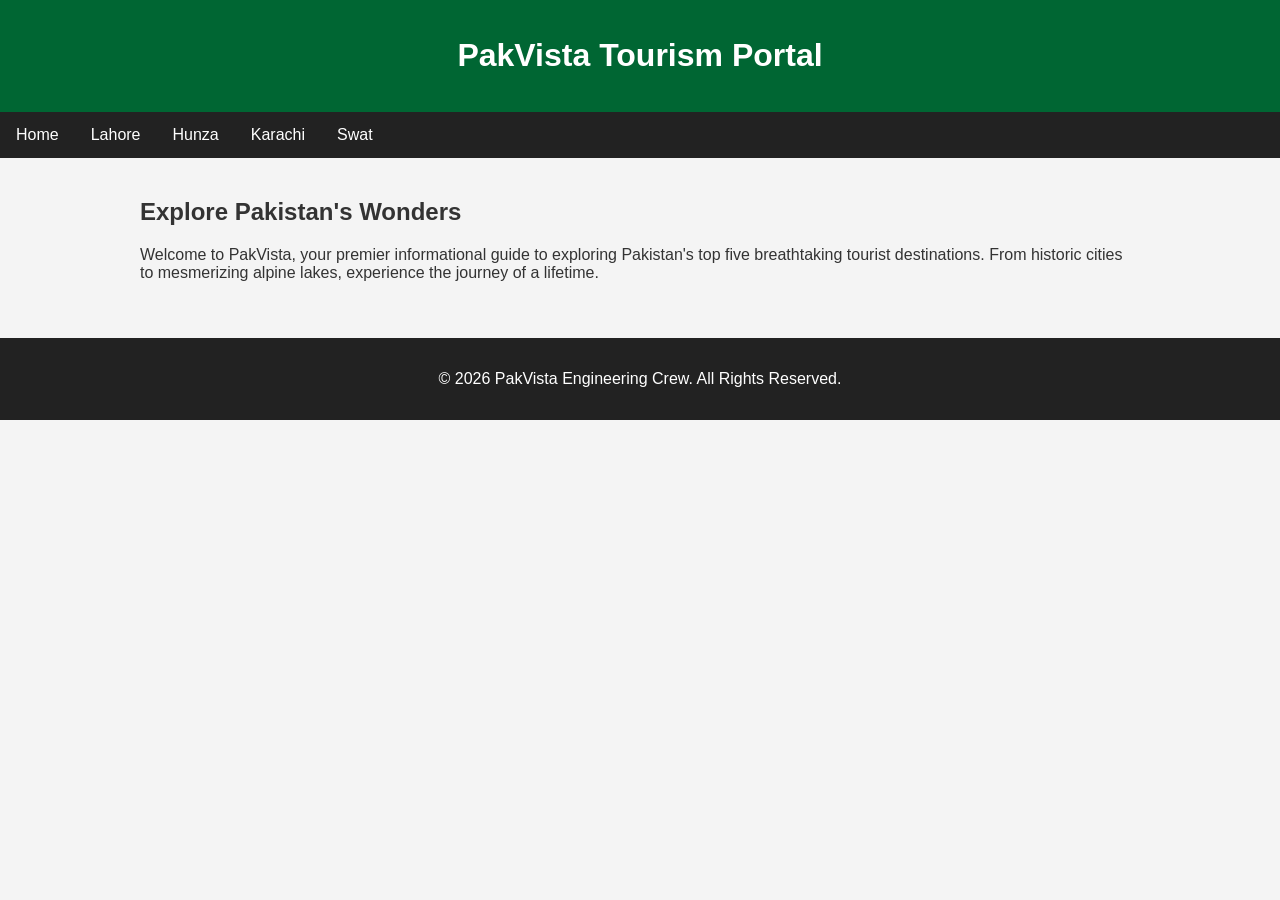
<file: index.html>
<!DOCTYPE html>
<html lang="en">
<head>
    <meta charset="UTF-8">
    <meta name="viewport" content="width=device-width, initial-scale=1.0">
    <title>PakVista - Welcome to Pakistan</title>
    <link rel="stylesheet" href="style.css">
</head>
<body>
    <header>
        <h1>PakVista Tourism Portal</h1>
    </header>

    <nav class="nav-bar">
        <ul>
            <li><a href="index.html">Home</a></li>
            <li><a href="lahore.html">Lahore</a></li>
            <li><a href="hunza.html">Hunza</a></li>
            <li><a href="karachi.html">Karachi</a></li>
            <li><a href="swat.html">Swat</a></li>
        </ul>
    </nav>

    <main>
        <p></p>
        <section>
            <h2>Explore Pakistan's Wonders</h2>
            <p>Welcome to PakVista, your premier informational guide to exploring Pakistan's top five breathtaking tourist destinations. From historic cities to mesmerizing alpine lakes, experience the journey of a lifetime.</p>
        </section>
    </main>

    <footer>
        <p>&copy; 2026 PakVista Engineering Crew. All Rights Reserved.</p>
    </footer>
</body>
</html>
</file>
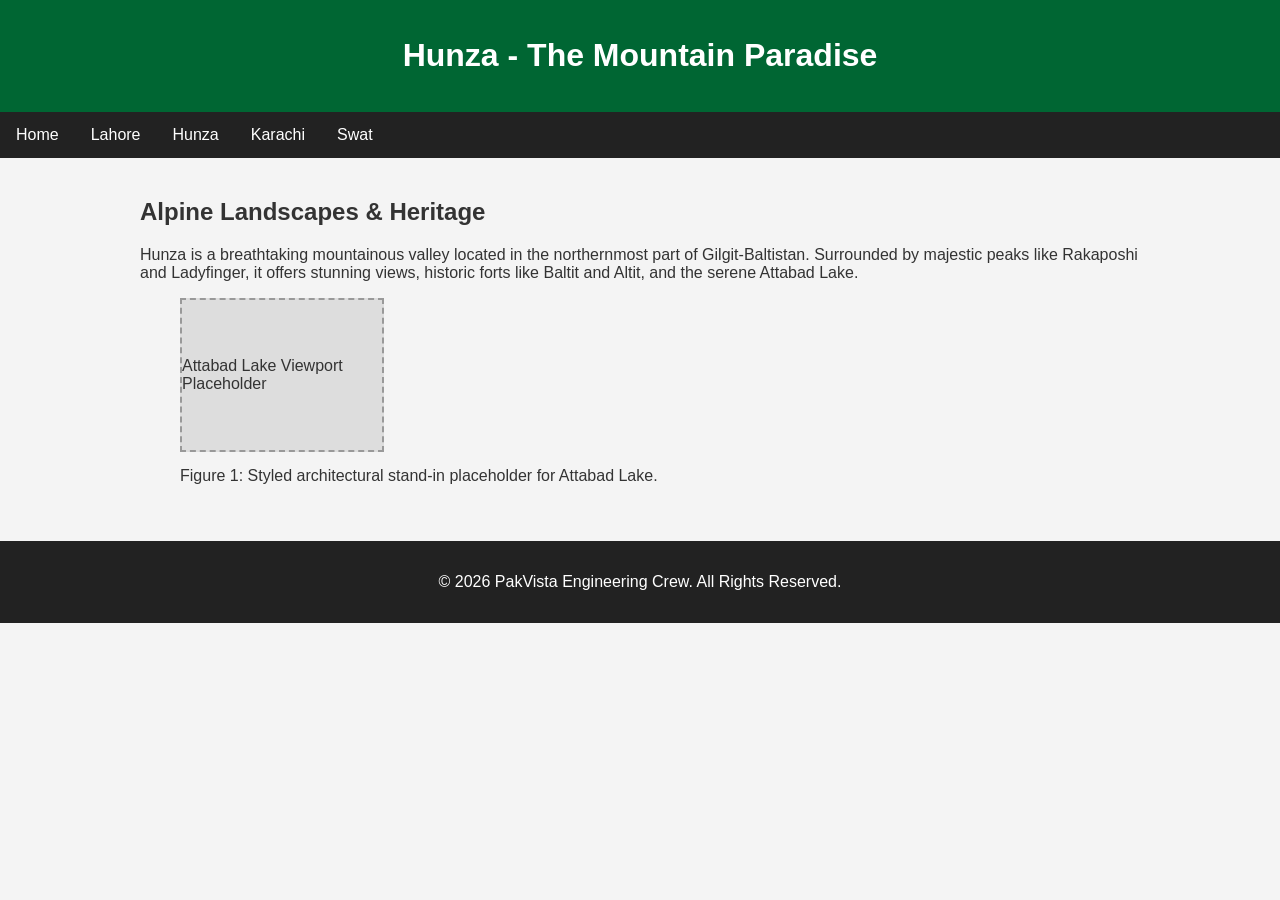
<file: hunza.html>
<!DOCTYPE html>
<html lang="en">
<head>
    <meta charset="UTF-8">
    <meta name="viewport" content="width=device-width, initial-scale=1.0">
    <title>PakVista - Hunza Valley</title>
    <link rel="stylesheet" href="style.css">
</head>
<body>
    <header>
        <h1>Hunza - The Mountain Paradise</h1>
    </header>

    <nav class="nav-bar">
        <ul>
            <li><a href="index.html">Home</a></li>
            <li><a href="lahore.html">Lahore</a></li>
            <li><a href="hunza.html">Hunza</a></li>
            <li><a href="karachi.html">Karachi</a></li>
            <li><a href="swat.html">Swat</a></li>
        </ul>
    </nav>

    <main>
        <article>
            <h2>Alpine Landscapes & Heritage</h2>
            <p>Hunza is a breathtaking mountainous valley located in the northernmost part of Gilgit-Baltistan. Surrounded by majestic peaks like Rakaposhi and Ladyfinger, it offers stunning views, historic forts like Baltit and Altit, and the serene Attabad Lake.</p>
            
            <figure>
                <div class="img-placeholder">Attabad Lake Viewport Placeholder</div>
                <figcaption>Figure 1: Styled architectural stand-in placeholder for Attabad Lake.</figcaption>
            </figure>
        </article>
    </main>

    <footer>
        <p>&copy; 2026 PakVista Engineering Crew. All Rights Reserved.</p>
    </footer>
</body>
</html>
</file>
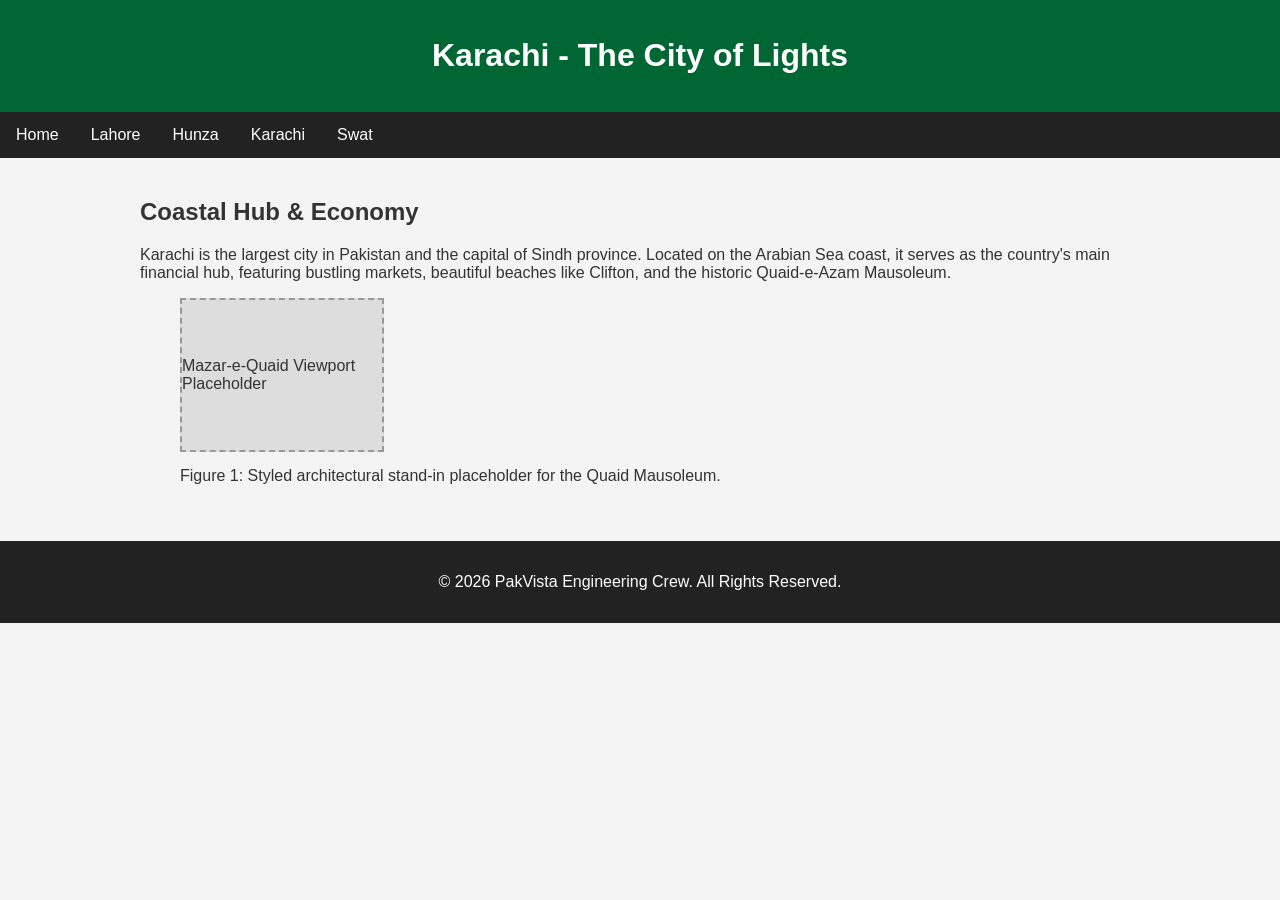
<file: karachi.html>
<!DOCTYPE html>
<html lang="en">
<head>
    <meta charset="UTF-8">
    <meta name="viewport" content="width=device-width, initial-scale=1.0">
    <title>PakVista - Karachi</title>
    <link rel="stylesheet" href="style.css">
</head>
<body>
    <header>
        <h1>Karachi - The City of Lights</h1>
    </header>

    <nav class="nav-bar">
        <ul>
            <li><a href="index.html">Home</a></li>
            <li><a href="lahore.html">Lahore</a></li>
            <li><a href="hunza.html">Hunza</a></li>
            <li><a href="karachi.html">Karachi</a></li>
            <li><a href="swat.html">Swat</a></li>
        </ul>
    </nav>

    <main>
        <article>
            <h2>Coastal Hub & Economy</h2>
            <p>Karachi is the largest city in Pakistan and the capital of Sindh province. Located on the Arabian Sea coast, it serves as the country's main financial hub, featuring bustling markets, beautiful beaches like Clifton, and the historic Quaid-e-Azam Mausoleum.</p>
            
            <figure>
                <div class="img-placeholder">Mazar-e-Quaid Viewport Placeholder</div>
                <figcaption>Figure 1: Styled architectural stand-in placeholder for the Quaid Mausoleum.</figcaption>
            </figure>
        </article>
    </main>

    <footer>
        <p>&copy; 2026 PakVista Engineering Crew. All Rights Reserved.</p>
    </footer>
</body>
</html>
</file>
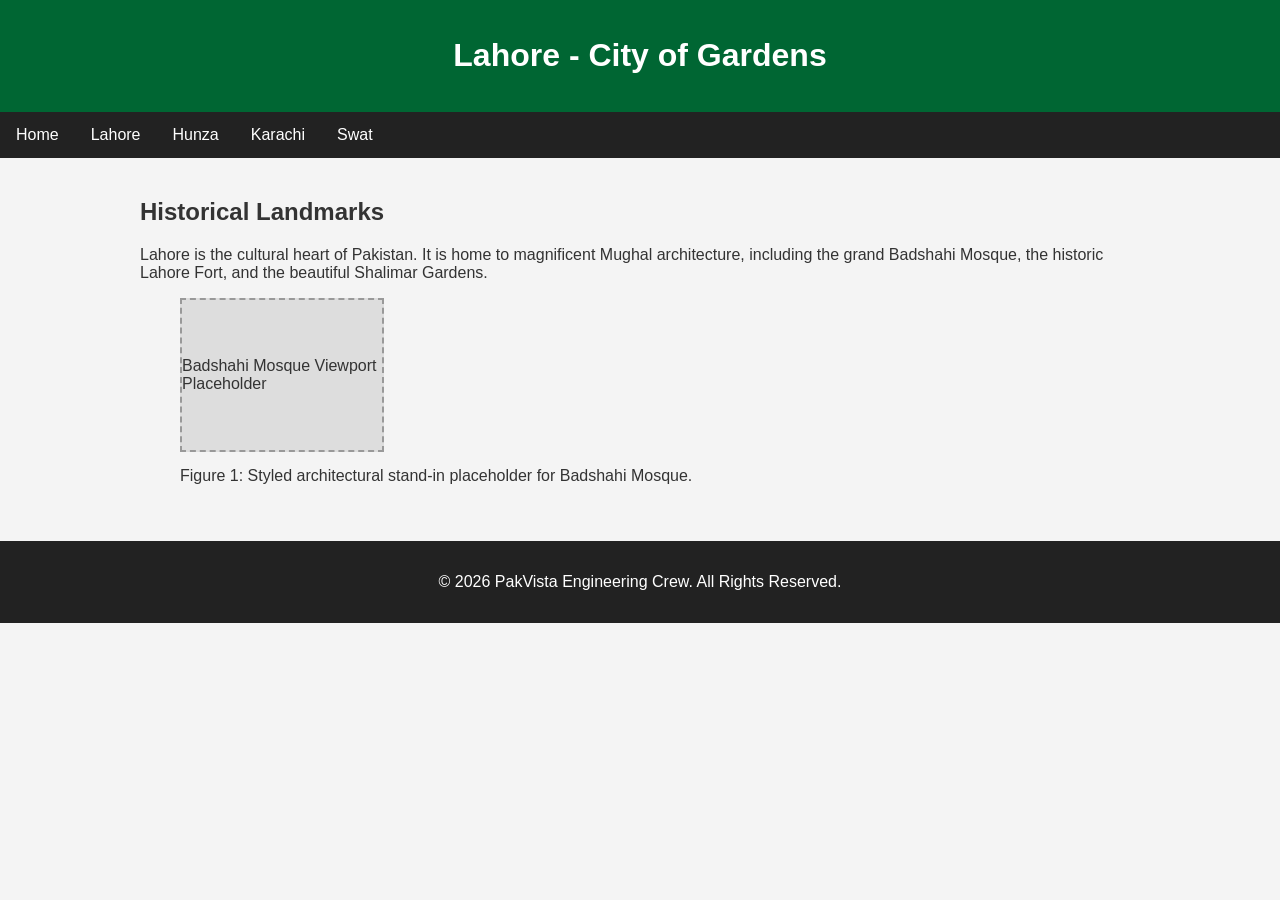
<file: lahore.html>
<!DOCTYPE html>
<html lang="en">
<head>
    <meta charset="UTF-8">
    <meta name="viewport" content="width=device-width, initial-scale=1.0">
    <title>PakVista - Lahore</title>
    <link rel="stylesheet" href="style.css">
</head>
<body>
    <header>
        <h1>Lahore - City of Gardens</h1>
    </header>

    <nav class="nav-bar">
        <ul>
            <li><a href="index.html">Home</a></li>
            <li><a href="lahore.html">Lahore</a></li>
            <li><a href="hunza.html">Hunza</a></li>
            <li><a href="karachi.html">Karachi</a></li>
            <li><a href="swat.html">Swat</a></li>
        </ul>
    </nav>

    <main>
        <article>
            <h2>Historical Landmarks</h2>
            <p>Lahore is the cultural heart of Pakistan. It is home to magnificent Mughal architecture, including the grand Badshahi Mosque, the historic Lahore Fort, and the beautiful Shalimar Gardens.</p>
            
            <figure>
                <div class="img-placeholder">Badshahi Mosque Viewport Placeholder</div>
                <figcaption>Figure 1: Styled architectural stand-in placeholder for Badshahi Mosque.</figcaption>
            </figure>
        </article>
    </main>

    <footer>
        <p>&copy; 2026 PakVista Engineering Crew. All Rights Reserved.</p>
    </footer>
</body>
</html>
</file>
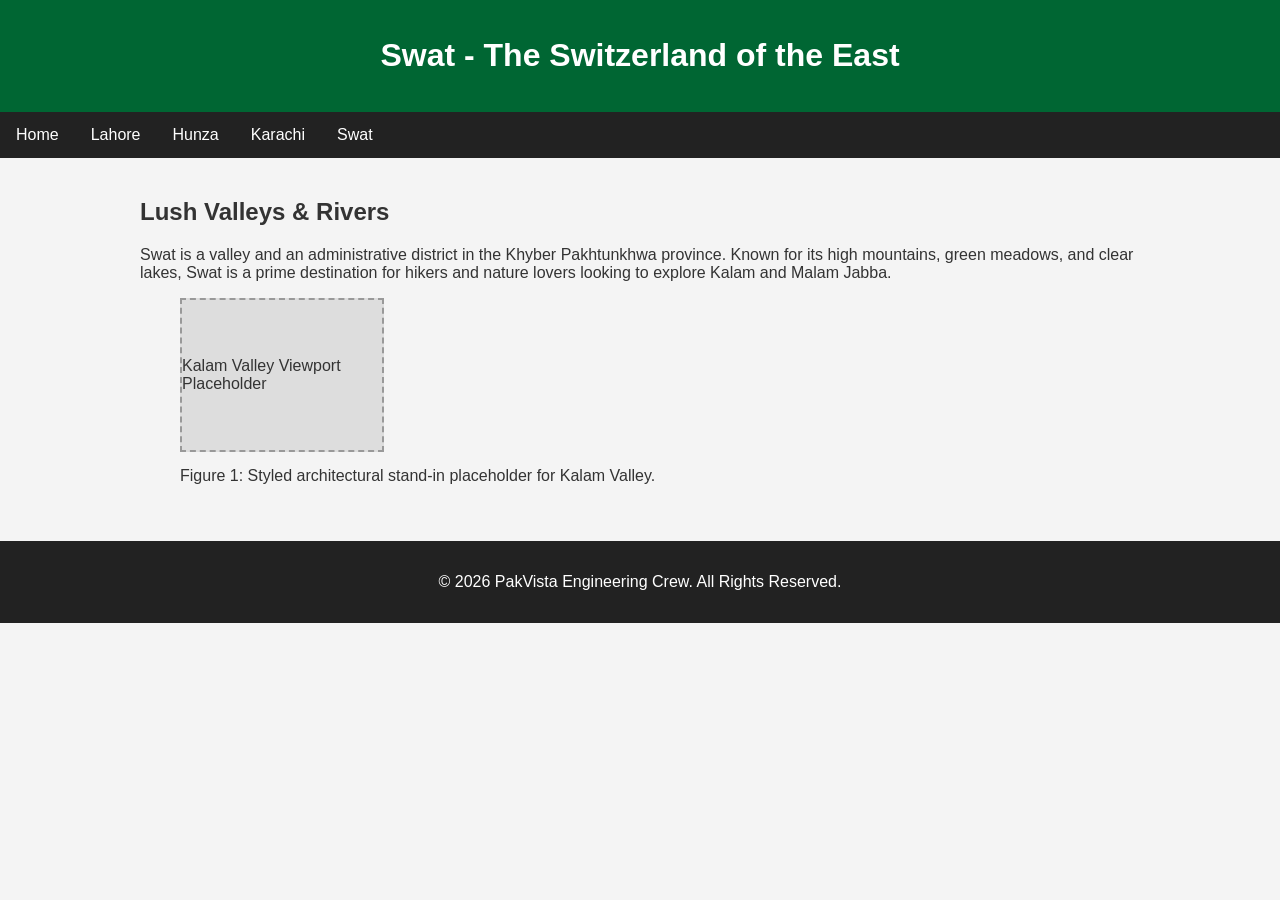
<file: swat.html>
<!DOCTYPE html>
<html lang="en">
<head>
    <meta charset="UTF-8">
    <meta name="viewport" content="width=device-width, initial-scale=1.0">
    <title>PakVista - Swat Valley</title>
    <link rel="stylesheet" href="style.css">
</head>
<body>
    <header>
        <h1>Swat - The Switzerland of the East</h1>
    </header>

    <nav class="nav-bar">
        <ul>
            <li><a href="index.html">Home</a></li>
            <li><a href="lahore.html">Lahore</a></li>
            <li><a href="hunza.html">Hunza</a></li>
            <li><a href="karachi.html">Karachi</a></li>
            <li><a href="swat.html">Swat</a></li>
        </ul>
    </nav>

    <main>
        <article>
            <h2>Lush Valleys & Rivers</h2>
            <p>Swat is a valley and an administrative district in the Khyber Pakhtunkhwa province. Known for its high mountains, green meadows, and clear lakes, Swat is a prime destination for hikers and nature lovers looking to explore Kalam and Malam Jabba.</p>
            
            <figure>
                <div class="img-placeholder">Kalam Valley Viewport Placeholder</div>
                <figcaption>Figure 1: Styled architectural stand-in placeholder for Kalam Valley.</figcaption>
            </figure>
        </article>
    </main>

    <footer>
        <p>&copy; 2026 PakVista Engineering Crew. All Rights Reserved.</p>
    </footer>
</body>
</html>
</file>
<file: style.css>
:root {
  --primary-color: #006633; /* Pakistani Green */
  --secondary-color: #ffffff;
  --text-color: #333333;
  --bg-color: #f4f4f4;
  --accent-color: #ffd700;
}

body {
  font-family: Arial, sans-serif;
  margin: 0;
  padding: 0;
  background-color: var(--bg-color);
  color: var(--text-color);
}

header {
  background-color: var(--primary-color);
  color: var(--secondary-color);
  padding: 1rem;
  text-align: center;
}

.nav-bar {
  background-color: #222;
  overflow: hidden;
}

.nav-bar ul {
  list-style-type: none;
  margin: 0;
  padding: 0;
  display: flex;
}

.nav-bar li a {
  display: block;
  color: white;
  text-align: center;
  padding: 14px 16px;
  text-decoration: none;
}

.nav-bar li a:hover {
  background-color: #111;
}

main {
  padding: 20px;
  max-width: 1000px;
  margin: auto;
}

.img-placeholder {
  width: 200px;
  height: 150px;
  border: 2px dashed #999;
  background-color: #ddd;
  display: flex;
  align-items: center;
  justify-content: center;
  margin: 15px 0;
}

footer {
  text-align: center;
  padding: 1rem;
  background-color: #222;
  color: white;
  margin-top: 20px;
}
</file>
